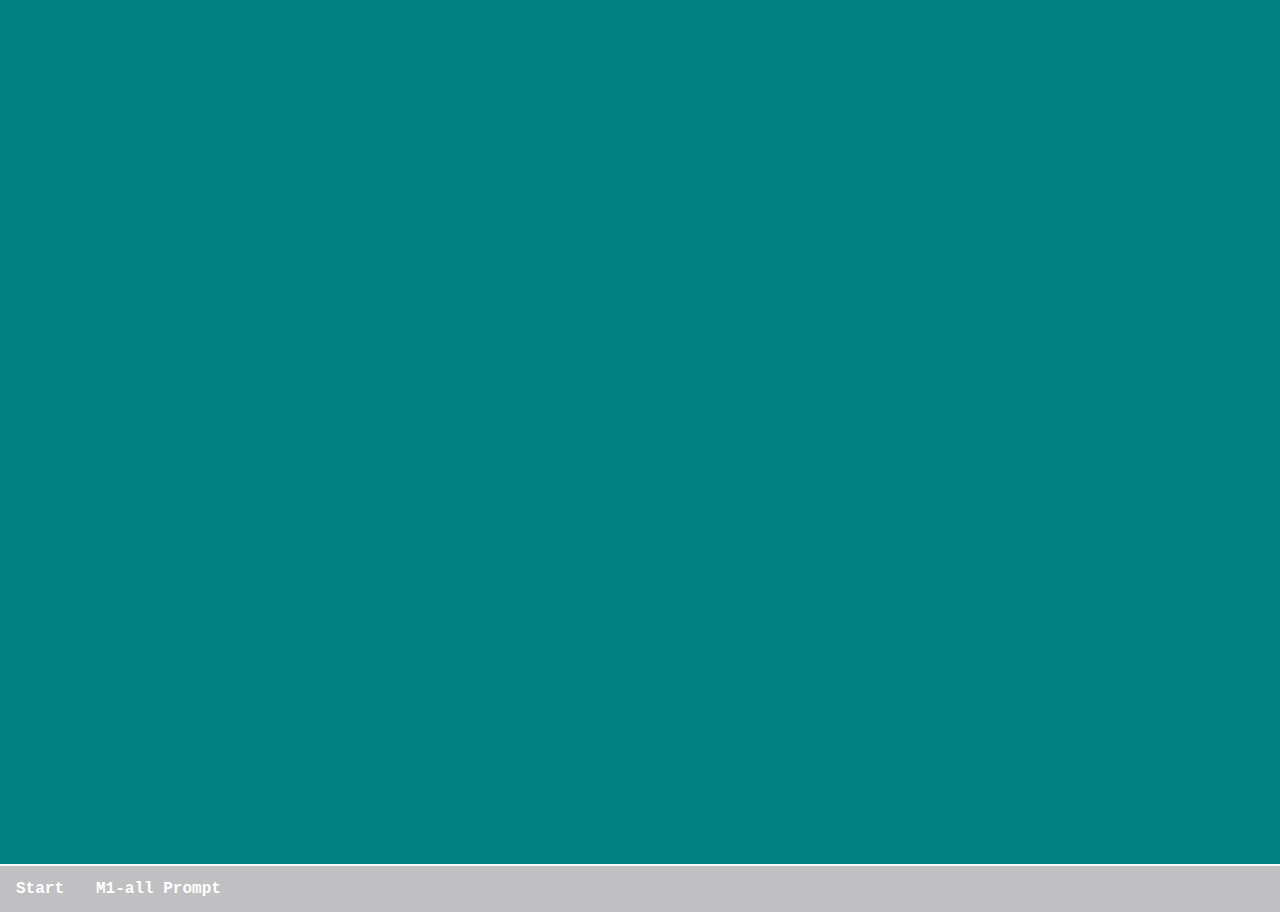
<file: desktop.html>
<!DOCTYPE html>
<html lang="en">
<head>
    <title>M1-all</title>
    <meta http-equiv="X-UA-Compatible" content="IE=edge">
    <meta name="viewport" content="width=device-width, initial-scale=1.0">
    <link rel="stylesheet" href="desktop_styles.css">
    <link rel="icon" type="image/x-icon" href="images/img.ico">
</head>
<body>
    <div id="base">
    </div>
    <div id="desk"></div>
    <div id="footer">
        <ul>
            <li class="dropdown">
                <a href="javascript:void(0)" class="dropbtn" onclick="show()">Start</a>
                <div  id="myDropdown" class="dropdown-content">
                    <a href="#" class="">Link 1</a>
                    <a href="#">Link 2</a>
                    <a href="#">Link 3</a>
                </div>
            <li><a href="index.html" class="footer_btn">M1-all Prompt</a></li>
        </ul>
    </div>
    <script>
        function show() {
            console.log("showin")
            document.getElementById("myDropdown").classList.toggle("show");
        }

        window.onclick = function (event) {
            if (!event.target.matches('.dropbtn')) {
                var dropdowns = document.getElementsByClassName("dropdown-content");
                var i;
                for (i = 0; i < dropdowns.length; i++) {
                    var openDropdown = dropdowns[i];
                    if (openDropdown.classList.contains('show')) {
                        openDropdown.classList.remove('show');
                    }
                }
            }
        }
    </script>
    <script src="commands.js"></script>
</body>
</html>
</file>
<file: desktop_styles.css>
body {
    background-color: #008080;
    font-family: 'Courier New', monospac;
    font-weight: bold;
}
#footer {
    background-color: gray;
    width: 100%;
    height: 4%;
    position: absolute;
    position: absolute;
    bottom: 0px;
    left: 0px;
}
ul {
    list-style-type: none;
    margin: 0;
    padding: 0;
    overflow: hidden;
    background-color: #c0c0c2;
    border-top: 2px solid #f8f8f8;
}

li {
    float: left;
}

li a, .dropbtn {
    display: inline-block;
    color: white;
    text-align: center;
    padding: 14px 16px;
    text-decoration: none;
}

li a:hover, .dropdown:hover .dropbtn {
    background-color: gray;
}

li.dropdown {
    display: inline-block;
}

.dropdown-content {
    display: none;
    bottom: 100%;
    position: absolute;
    background-color: #f9f9f9;
    min-width: 160px;
    box-shadow: 0px 8px 16px 0px rgba(0,0,0,0.2);
    z-index: 1;
}

.dropdown-content a {
    color: black;
    padding: 12px 16px;
    text-decoration: none;
    display: block;
    text-align: left;
}

.dropdown-content a:hover {
    background-color: #f1f1f1;
}

.dropdown: .dropdown-content {
    display: block;
}
.show{
    display: block;
}
</file>
